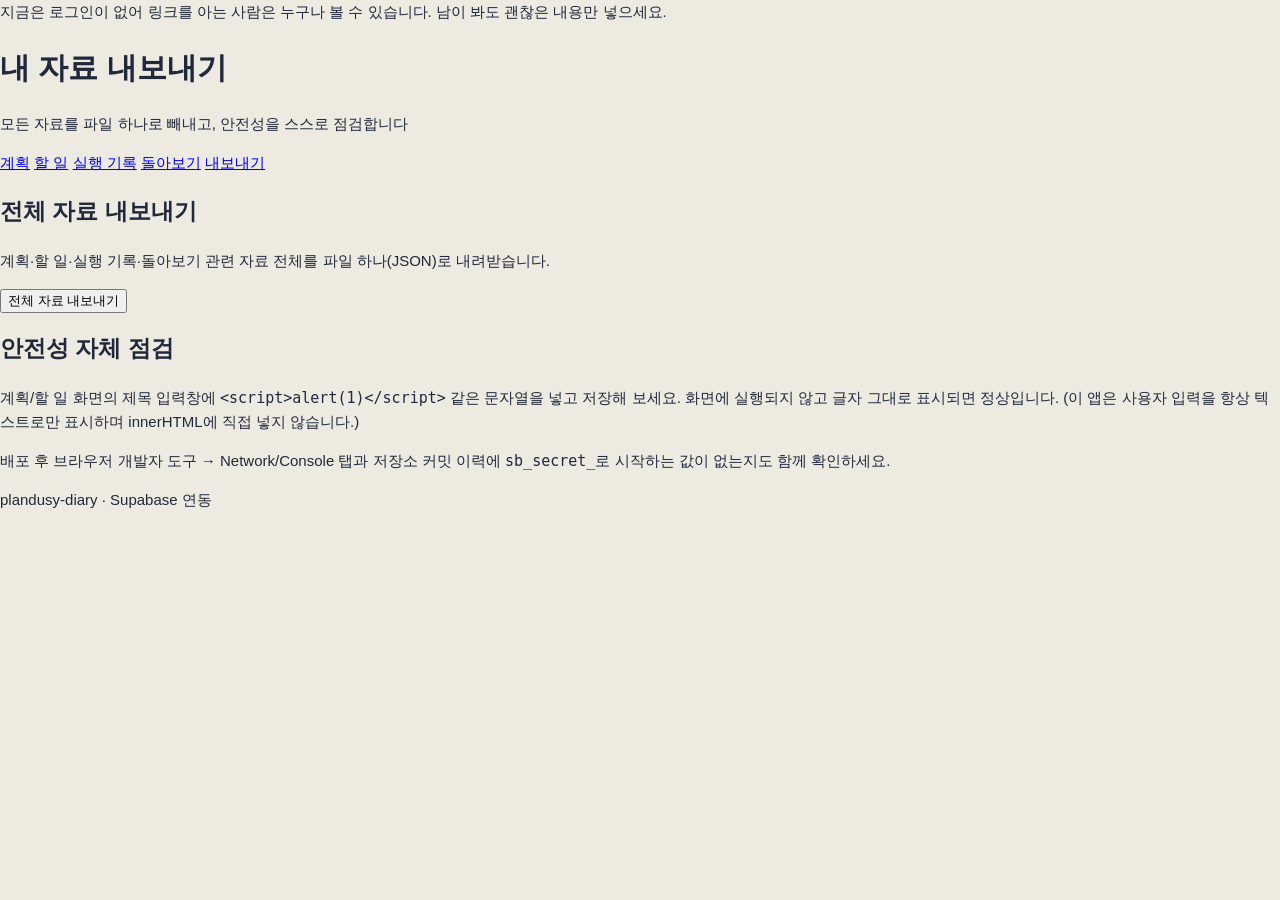
<file: export.html>
<!DOCTYPE html>
<html lang="ko">
<head>
<meta charset="UTF-8" />
<meta name="viewport" content="width=device-width, initial-scale=1.0" />
<title>플랜두씨 다이어리 — 내보내기</title>
<link rel="stylesheet" href="style.css" />
</head>
<body>

<div class="notice-bar">
  지금은 로그인이 없어 링크를 아는 사람은 누구나 볼 수 있습니다. 남이 봐도 괜찮은 내용만 넣으세요.
</div>

<header class="page-head">
  <h1>내 자료 내보내기</h1>
  <p class="sub">모든 자료를 파일 하나로 빼내고, 안전성을 스스로 점검합니다</p>
</header>

<nav class="nav-bar">
  <a href="index.html">계획</a>
  <a href="todos.html">할 일</a>
  <a href="logs.html">실행 기록</a>
  <a href="review.html">돌아보기</a>
  <a href="export.html" class="active">내보내기</a>
</nav>

<main>
  <section class="card" id="section-export">
    <h2>전체 자료 내보내기</h2>
    <p>계획·할 일·실행 기록·돌아보기 관련 자료 전체를 파일 하나(JSON)로 내려받습니다.</p>
    <button type="button" id="export-btn">전체 자료 내보내기</button>
  </section>

  <section class="card" id="section-xss-test">
    <h2>안전성 자체 점검</h2>
    <p>계획/할 일 화면의 제목 입력창에 <code>&lt;script&gt;alert(1)&lt;/script&gt;</code> 같은 문자열을 넣고 저장해 보세요. 화면에 실행되지 않고 글자 그대로 표시되면 정상입니다. (이 앱은 사용자 입력을 항상 텍스트로만 표시하며 innerHTML에 직접 넣지 않습니다.)</p>
    <p>배포 후 브라우저 개발자 도구 → Network/Console 탭과 저장소 커밋 이력에 <code>sb_secret_</code>로 시작하는 값이 없는지도 함께 확인하세요.</p>
  </section>
</main>

<footer class="page-foot">
  <p>plandusy-diary · Supabase 연동</p>
</footer>

<script type="module" src="export.js"></script>
</body>
</html>
</file>
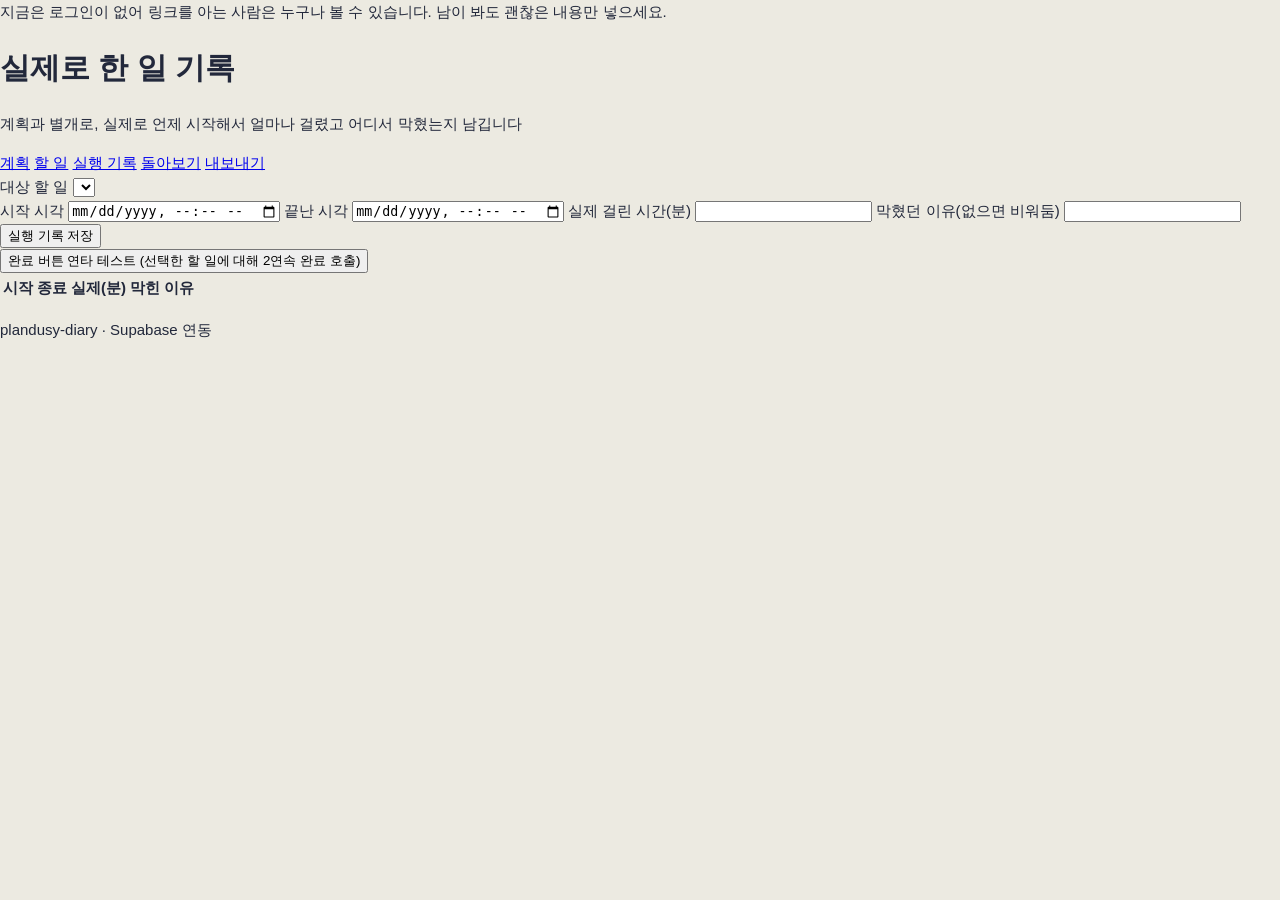
<file: logs.html>
<!DOCTYPE html>
<html lang="ko">
<head>
<meta charset="UTF-8" />
<meta name="viewport" content="width=device-width, initial-scale=1.0" />
<title>플랜두씨 다이어리 — 실행 기록</title>
<link rel="stylesheet" href="style.css" />
</head>
<body>

<div class="notice-bar">
  지금은 로그인이 없어 링크를 아는 사람은 누구나 볼 수 있습니다. 남이 봐도 괜찮은 내용만 넣으세요.
</div>

<header class="page-head">
  <h1>실제로 한 일 기록</h1>
  <p class="sub">계획과 별개로, 실제로 언제 시작해서 얼마나 걸렸고 어디서 막혔는지 남깁니다</p>
</header>

<nav class="nav-bar">
  <a href="index.html">계획</a>
  <a href="todos.html">할 일</a>
  <a href="logs.html" class="active">실행 기록</a>
  <a href="review.html">돌아보기</a>
  <a href="export.html">내보내기</a>
</nav>

<div class="plan-badge" id="plan-badge"></div>

<main>
  <section class="card" id="section-logs">
    <div class="row">
      <label>대상 할 일
        <select id="log-todo-select"></select>
      </label>
    </div>

    <form id="log-form" class="form-grid">
      <label>시작 시각 <input type="datetime-local" id="log-start" required /></label>
      <label>끝난 시각 <input type="datetime-local" id="log-end" required /></label>
      <label>실제 걸린 시간(분) <input type="number" id="log-actual" min="0" required /></label>
      <label>막혔던 이유(없으면 비워둠) <input type="text" id="log-blocker" /></label>
      <div class="form-actions">
        <button type="submit">실행 기록 저장</button>
      </div>
    </form>

    <div class="dedupe-test">
      <button type="button" id="dedupe-test-btn">완료 버튼 연타 테스트 (선택한 할 일에 대해 2연속 완료 호출)</button>
      <span id="dedupe-result"></span>
    </div>

    <table class="log-table" id="log-table">
      <thead><tr><th>시작</th><th>종료</th><th>실제(분)</th><th>막힌 이유</th></tr></thead>
      <tbody id="log-tbody"></tbody>
    </table>
  </section>
</main>

<footer class="page-foot">
  <p>plandusy-diary · Supabase 연동</p>
</footer>

<script type="module" src="logs.js"></script>
</body>
</html>
</file>
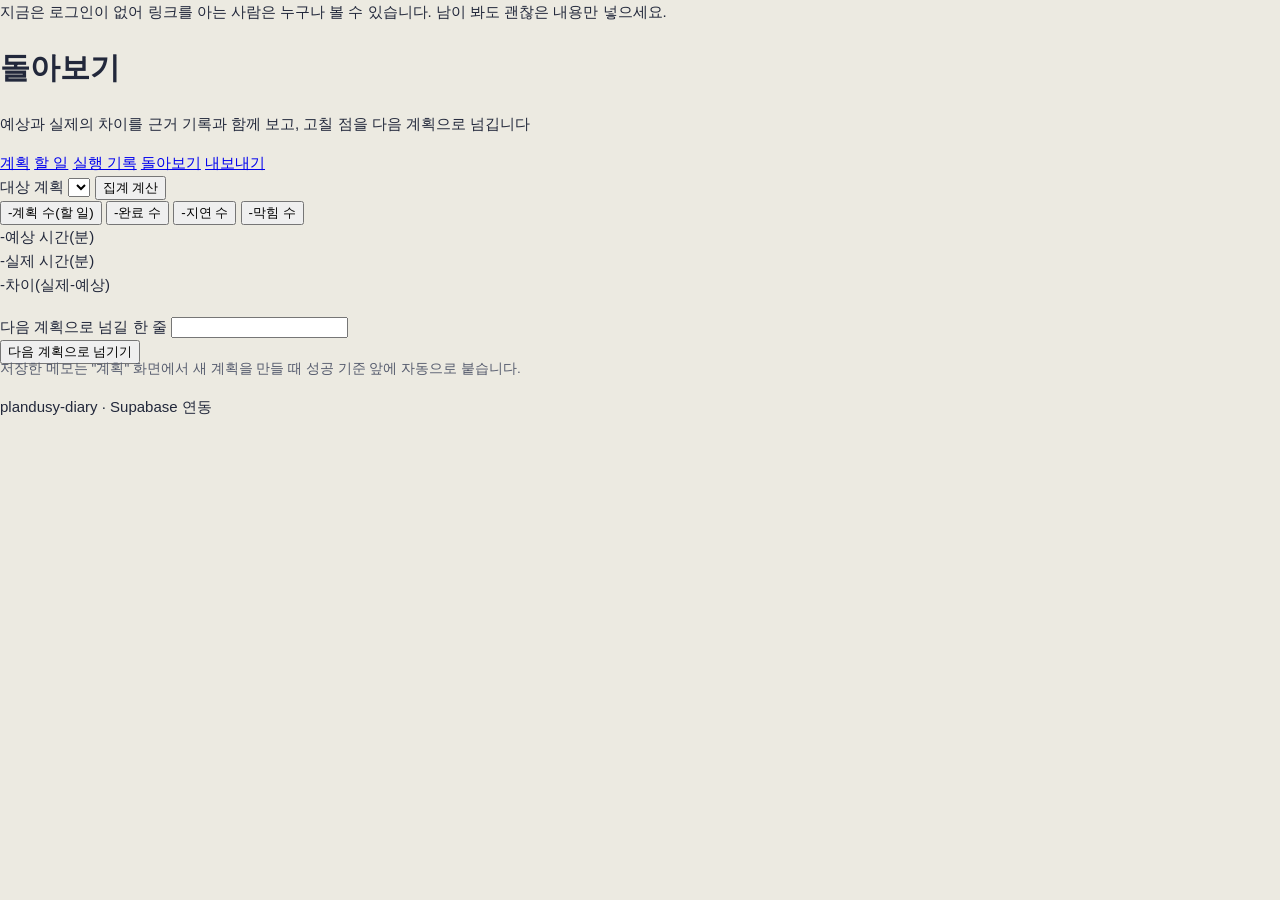
<file: review.html>
<!DOCTYPE html>
<html lang="ko">
<head>
<meta charset="UTF-8" />
<meta name="viewport" content="width=device-width, initial-scale=1.0" />
<title>플랜두씨 다이어리 — 돌아보기</title>
<link rel="stylesheet" href="style.css" />
</head>
<body>

<div class="notice-bar">
  지금은 로그인이 없어 링크를 아는 사람은 누구나 볼 수 있습니다. 남이 봐도 괜찮은 내용만 넣으세요.
</div>

<header class="page-head">
  <h1>돌아보기</h1>
  <p class="sub">예상과 실제의 차이를 근거 기록과 함께 보고, 고칠 점을 다음 계획으로 넘깁니다</p>
</header>

<nav class="nav-bar">
  <a href="index.html">계획</a>
  <a href="todos.html">할 일</a>
  <a href="logs.html">실행 기록</a>
  <a href="review.html" class="active">돌아보기</a>
  <a href="export.html">내보내기</a>
</nav>

<main>
  <section class="card" id="section-review">
    <div class="row">
      <label>대상 계획
        <select id="review-plan-select"></select>
      </label>
      <button type="button" id="review-run-btn">집계 계산</button>
    </div>

    <div class="stat-grid" id="stat-grid">
      <button class="stat" data-key="planned" type="button"><span class="stat-num" id="stat-planned">-</span><span class="stat-label">계획 수(할 일)</span></button>
      <button class="stat" data-key="done" type="button"><span class="stat-num" id="stat-done">-</span><span class="stat-label">완료 수</span></button>
      <button class="stat" data-key="overdue" type="button"><span class="stat-num" id="stat-overdue">-</span><span class="stat-label">지연 수</span></button>
      <button class="stat" data-key="blocked" type="button"><span class="stat-num" id="stat-blocked">-</span><span class="stat-label">막힘 수</span></button>
      <div class="stat static"><span class="stat-num" id="stat-estimated">-</span><span class="stat-label">예상 시간(분)</span></div>
      <div class="stat static"><span class="stat-num" id="stat-actual">-</span><span class="stat-label">실제 시간(분)</span></div>
      <div class="stat static"><span class="stat-num" id="stat-diff">-</span><span class="stat-label">차이(실제-예상)</span></div>
    </div>

    <div id="drilldown" class="drilldown hidden">
      <h3 id="drilldown-title"></h3>
      <ul id="drilldown-list"></ul>
    </div>

    <form id="carryover-form" class="form-grid">
      <label>다음 계획으로 넘길 한 줄 <input type="text" id="carryover-note" required /></label>
      <div class="form-actions"><button type="submit">다음 계획으로 넘기기</button></div>
    </form>
    <p class="hint">저장한 메모는 "계획" 화면에서 새 계획을 만들 때 성공 기준 앞에 자동으로 붙습니다.</p>
  </section>
</main>

<footer class="page-foot">
  <p>plandusy-diary · Supabase 연동</p>
</footer>

<script type="module" src="review.js"></script>
</body>
</html>
</file>
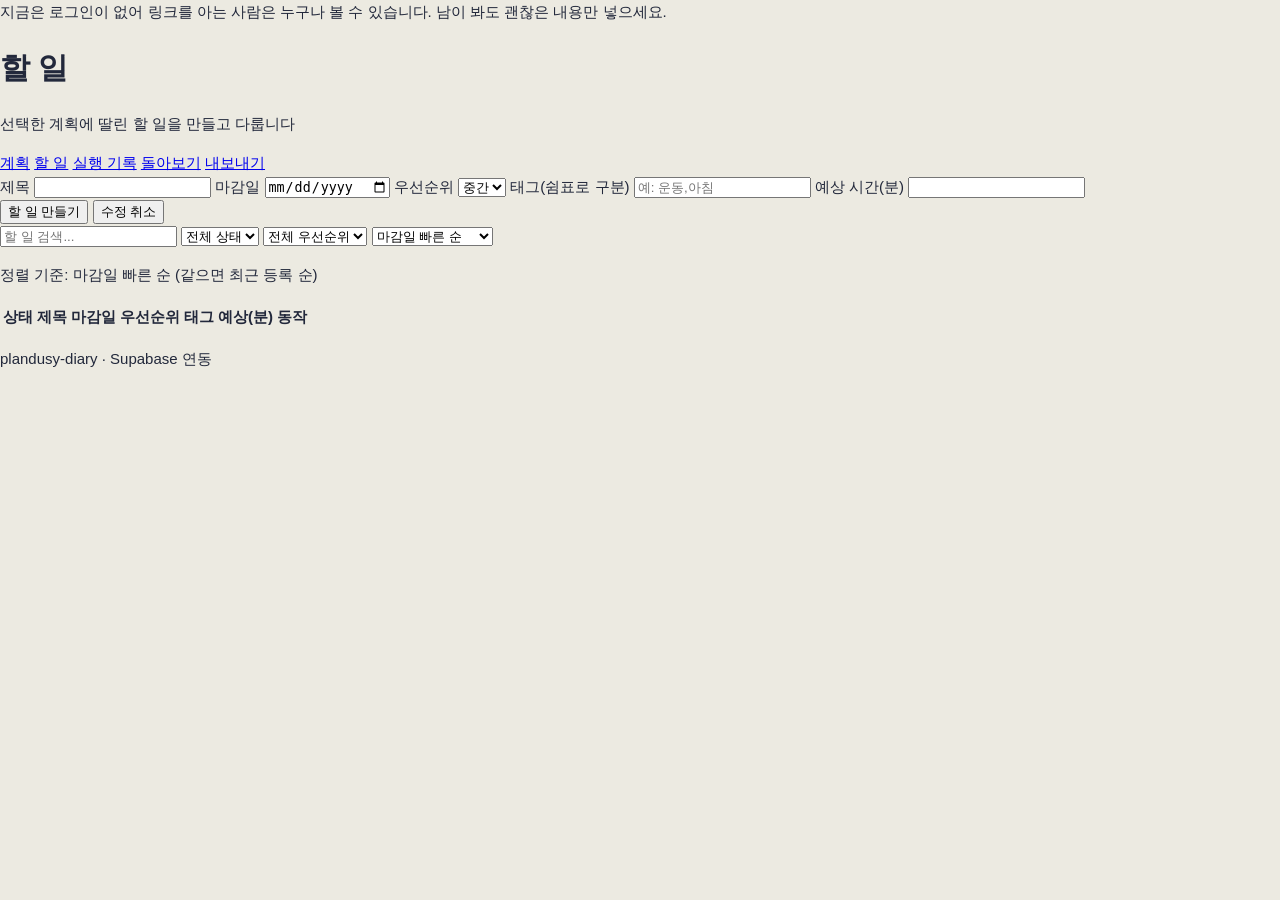
<file: todos.html>
<!DOCTYPE html>
<html lang="ko">
<head>
<meta charset="UTF-8" />
<meta name="viewport" content="width=device-width, initial-scale=1.0" />
<title>플랜두씨 다이어리 — 할 일</title>
<link rel="stylesheet" href="style.css" />
</head>
<body>

<div class="notice-bar">
  지금은 로그인이 없어 링크를 아는 사람은 누구나 볼 수 있습니다. 남이 봐도 괜찮은 내용만 넣으세요.
</div>

<header class="page-head">
  <h1>할 일</h1>
  <p class="sub">선택한 계획에 딸린 할 일을 만들고 다룹니다</p>
</header>

<nav class="nav-bar">
  <a href="index.html">계획</a>
  <a href="todos.html" class="active">할 일</a>
  <a href="logs.html">실행 기록</a>
  <a href="review.html">돌아보기</a>
  <a href="export.html">내보내기</a>
</nav>

<div class="plan-badge" id="plan-badge"></div>

<main>
  <section class="card" id="section-todos">
    <form id="todo-form" class="form-grid">
      <input type="hidden" id="todo-edit-id" />
      <label>제목 <input type="text" id="todo-title" required /></label>
      <label>마감일 <input type="date" id="todo-due" /></label>
      <label>우선순위
        <select id="todo-priority">
          <option value="높음">높음</option>
          <option value="중간" selected>중간</option>
          <option value="낮음">낮음</option>
        </select>
      </label>
      <label>태그(쉼표로 구분) <input type="text" id="todo-tags" placeholder="예: 운동,아침" /></label>
      <label>예상 시간(분) <input type="number" id="todo-estimate" min="0" required /></label>
      <div class="form-actions">
        <button type="submit" id="todo-submit-btn">할 일 만들기</button>
        <button type="button" id="todo-cancel-edit" class="ghost hidden">수정 취소</button>
      </div>
    </form>

    <div class="toolbar">
      <input type="search" id="todo-search" placeholder="할 일 검색..." />
      <select id="todo-filter-status">
        <option value="all">전체 상태</option>
        <option value="active">진행 중</option>
        <option value="done">완료</option>
      </select>
      <select id="todo-filter-priority">
        <option value="all">전체 우선순위</option>
        <option value="높음">높음</option>
        <option value="중간">중간</option>
        <option value="낮음">낮음</option>
      </select>
      <select id="todo-sort">
        <option value="due_date.asc">마감일 빠른 순</option>
        <option value="due_date.desc">마감일 늦은 순</option>
        <option value="priority.custom">우선순위 높은 순</option>
        <option value="created_at.desc">최근 등록 순</option>
      </select>
    </div>
    <p class="sort-note" id="sort-note">정렬 기준: 마감일 빠른 순 (같으면 최근 등록 순)</p>

    <table class="todo-table" id="todo-table">
      <thead>
        <tr>
          <th>상태</th><th>제목</th><th>마감일</th><th>우선순위</th><th>태그</th><th>예상(분)</th><th>동작</th>
        </tr>
      </thead>
      <tbody id="todo-tbody"></tbody>
    </table>
  </section>
</main>

<footer class="page-foot">
  <p>plandusy-diary · Supabase 연동</p>
</footer>

<script type="module" src="todos.js"></script>
</body>
</html>
</file>
<file: style.css>
/* ===== 토큰 =====
   콘셉트: 계획(파랑 잉크) vs 실제(호박색 잉크)가 한 장부 위에 나란히 기록되는 저널.
   Base   #ECEAE1  종이(그레이 톤 크림, 온기만 있는 크림톤은 피함)
   Ink    #22283B  본문/헤더 잉크 네이비
   Plan   #3B5BA5  "계획" 강조색
   Actual #C6752B  "실제" 강조색
   Line   #C9C4B3  장부 괘선
   Danger #A33A2E  경고/삭제
*/

:root{
  --paper: #ECEAE1;
  --paper-raised: #F5F3EC;
  --ink: #22283B;
  --ink-soft: #565C6E;
  --plan: #3B5BA5;
  --actual: #C6752B;
  --line: #C9C4B3;
  --line-soft: #DEDACB;
  --danger: #A33A2E;
  --danger-bg: #F6E4E0;
  --radius: 3px;
  --serif: 'Noto Serif KR', serif;
  --sans: 'PretendardVariable', 'Pretendard', -apple-system, sans-serif;
}

*{ box-sizing: border-box; }

body{
  margin: 0;
  background: var(--paper);
  color: var(--ink);
  font-family: var(--sans);
  font-size: 15px;
  line-height: 1.6;
}

/* ===== 헤더 ===== */
.masthead{
  border-bottom: 2px solid var(--ink);
  padding: 2.25rem 1.5rem 1.5rem;
  background:
    repeating-linear-gradient(
      to bottom,
      transparent 0,
      transparent 34px,
      var(--line-soft) 34px,
      var(--line-soft) 35px
    );
}
.masthead-inner{ max-width: 780px; margin: 0 auto; }
.masthead h1{
  font-family: var(--serif);
  font-weight: 700;
  font-size: 2rem;
  margin: 0 0 0.35rem;
  letter-spacing: -0.01em;
}
.tagline{
  margin: 0;
  color: var(--ink-soft);
  font-size: 0.95rem;
}
.tagline .vs{ color: var(--actual); font-weight: 600; }

/* ===== 탭바 ===== */
.tabbar{
  max-width: 780px;
  margin: 0 auto;
  display: flex;
  gap: 0.25rem;
  padding: 0.9rem 1.5rem 0;
}
.tab-btn{
  font-family: var(--sans);
  font-size: 0.92rem;
  font-weight: 600;
  color: var(--ink-soft);
  background: none;
  border: none;
  border-bottom: 3px solid transparent;
  padding: 0.5rem 0.85rem 0.65rem;
  cursor: pointer;
}
.tab-btn:hover{ color: var(--ink); }
.tab-btn.is-active{
  color: var(--ink);
  border-bottom-color: var(--plan);
}

/* ===== 레이아웃 ===== */
.page{
  max-width: 780px;
  margin: 0 auto;
  padding: 1.75rem 1.5rem 4rem;
}
.tab-panel{ display: none; }
.tab-panel.is-active{ display: block; }

.section-head{
  display: flex;
  align-items: baseline;
  justify-content: space-between;
  gap: 0.75rem;
  margin: 2rem 0 0.75rem;
  border-bottom: 1px solid var(--line);
  padding-bottom: 0.4rem;
}
.section-head h2{
  font-family: var(--serif);
  font-size: 1.05rem;
  font-weight: 500;
  margin: 0;
}
.hint{
  color: var(--ink-soft);
  font-size: 0.85rem;
  margin: -0.35rem 0 0.75rem;
}

.count-pill{
  font-size: 0.75rem;
  font-weight: 600;
  color: var(--plan);
  background: rgba(59,91,165,0.1);
  border-radius: 999px;
  padding: 0.15rem 0.6rem;
}
.count-pill-warn{
  color: var(--actual);
  background: rgba(198,117,43,0.12);
}

/* ===== 폼 ===== */
.record-form{
  display: grid;
  grid-template-columns: repeat(4, 1fr);
  gap: 0.9rem 1rem;
  background: var(--paper-raised);
  border: 1px solid var(--line);
  border-radius: var(--radius);
  padding: 1.25rem;
}
.field{ display: flex; flex-direction: column; gap: 0.3rem; }
.field-wide{ grid-column: span 2; }
.field-full{ grid-column: 1 / -1; }
.field label{
  font-size: 0.78rem;
  font-weight: 600;
  color: var(--ink-soft);
}
.field label .optional{ font-weight: 400; }
.field input, .field select, .field textarea{
  font-family: var(--sans);
  font-size: 0.92rem;
  color: var(--ink);
  background: #fff;
  border: 1px solid var(--line);
  border-radius: var(--radius);
  padding: 0.5rem 0.6rem;
}
.field input:focus, .field select:focus, .field textarea:focus{
  outline: 2px solid var(--plan);
  outline-offset: 1px;
}
.field textarea{ resize: vertical; }

.form-actions{
  flex-direction: row;
  align-items: center;
  gap: 0.75rem;
}
.form-msg{ font-size: 0.85rem; }
.form-msg.is-error{ color: var(--danger); }
.form-msg.is-ok{ color: var(--plan); }

/* ===== 버튼 ===== */
.btn{
  font-family: var(--sans);
  font-weight: 600;
  font-size: 0.88rem;
  border-radius: var(--radius);
  border: 1px solid transparent;
  padding: 0.55rem 1rem;
  cursor: pointer;
}
.btn-small{ padding: 0.4rem 0.75rem; font-size: 0.8rem; }
.btn-primary{ background: var(--ink); color: #fff; }
.btn-primary:hover{ background: #333a52; }
.btn-ghost{ background: transparent; border-color: var(--line); color: var(--ink); }
.btn-ghost:hover{ border-color: var(--ink); }
.btn-danger{ background: var(--danger-bg); color: var(--danger); border-color: var(--danger); }
.btn-danger:hover{ background: var(--danger); color: #fff; }
.is-hidden{ display: none !important; }
.file-label{ position: relative; display: inline-flex; align-items: center; }
.visually-hidden{
  position: absolute; width: 1px; height: 1px; overflow: hidden;
  clip: rect(0,0,0,0); white-space: nowrap;
}

/* ===== 표 ===== */
.table-wrap{ overflow-x: auto; }
.record-table{
  width: 100%;
  border-collapse: collapse;
  font-size: 0.88rem;
}
.record-table th{
  text-align: left;
  font-weight: 600;
  color: var(--ink-soft);
  font-size: 0.76rem;
  border-bottom: 2px solid var(--ink);
  padding: 0.5rem 0.6rem;
  white-space: nowrap;
}
.record-table td{
  border-bottom: 1px solid var(--line-soft);
  padding: 0.55rem 0.6rem;
  vertical-align: top;
}
.record-table tr:hover td{ background: rgba(59,91,165,0.04); }
.empty-row td{
  text-align: center;
  color: var(--ink-soft);
  font-style: italic;
  padding: 1.5rem 0.6rem;
}
.col-actions{ white-space: nowrap; }
.row-actions{ display: flex; gap: 0.4rem; }
.row-actions button{
  background: none;
  border: none;
  font-size: 0.8rem;
  font-weight: 600;
  cursor: pointer;
  padding: 0.15rem 0.35rem;
}
.row-actions .edit-btn{ color: var(--plan); }
.row-actions .delete-btn{ color: var(--danger); }
.tag-chip{
  display: inline-block;
  font-size: 0.72rem;
  font-weight: 600;
  color: var(--actual);
  background: rgba(198,117,43,0.12);
  border-radius: 999px;
  padding: 0.1rem 0.5rem;
}

/* ===== 주간 요약 ===== */
.week-nav{
  display: flex;
  align-items: center;
  gap: 0.75rem;
  margin-bottom: 0.5rem;
}
.week-range{
  font-family: var(--serif);
  font-weight: 500;
  font-size: 1rem;
  flex: 1;
  text-align: center;
}

/* ===== 데이터 관리 ===== */
.status-grid{
  display: grid;
  grid-template-columns: repeat(3, 1fr);
  gap: 0.75rem;
}
.status-card{
  background: var(--paper-raised);
  border: 1px solid var(--line);
  border-radius: var(--radius);
  padding: 0.85rem 1rem;
  display: flex;
  flex-direction: column;
  gap: 0.25rem;
}
.status-label{ font-size: 0.75rem; color: var(--ink-soft); font-weight: 600; }
.status-value{ font-size: 1rem; font-weight: 600; }

.data-actions{ display: flex; flex-wrap: wrap; gap: 0.6rem; align-items: center; }
.data-msg{ margin-top: 0.75rem; font-size: 0.88rem; min-height: 1.2em; }
.data-msg.is-error{ color: var(--danger); }
.data-msg.is-ok{ color: var(--plan); }

/* ===== 푸터 ===== */
.site-footer{
  text-align: center;
  color: var(--ink-soft);
  font-size: 0.8rem;
  padding: 1.5rem;
}

/* ===== 반응형 ===== */
@media (max-width: 640px){
  .record-form{ grid-template-columns: repeat(2, 1fr); }
  .field-wide, .field-full{ grid-column: 1 / -1; }
  .status-grid{ grid-template-columns: 1fr; }
  .masthead h1{ font-size: 1.6rem; }
}

/* 키보드 포커스 가시성 */
a:focus-visible, button:focus-visible, input:focus-visible, select:focus-visible, textarea:focus-visible{
  outline: 2px solid var(--plan);
  outline-offset: 2px;
}

/* 모션 최소화 선호 시 */
@media (prefers-reduced-motion: reduce){
  *{ animation: none !important; transition: none !important; }
}

/* ===== 로그인/가입 화면 ===== */
.auth-screen{
  min-height: 100vh;
  display: flex;
  align-items: center;
  justify-content: center;
  padding: 1.5rem;
  background:
    repeating-linear-gradient(
      to bottom,
      transparent 0,
      transparent 34px,
      var(--line-soft) 34px,
      var(--line-soft) 35px
    );
}
.auth-card{
  width: 100%;
  max-width: 360px;
  background: var(--paper-raised);
  border: 1px solid var(--line);
  border-radius: var(--radius);
  padding: 2rem 1.75rem;
}
.auth-title{
  font-family: var(--serif);
  font-weight: 700;
  font-size: 1.5rem;
  margin: 0 0 0.35rem;
  text-align: center;
}
.auth-tagline{
  text-align: center;
  color: var(--ink-soft);
  font-size: 0.85rem;
  margin: 0 0 1.5rem;
}
.auth-tabs{
  display: flex;
  border-bottom: 1px solid var(--line);
  margin-bottom: 1.25rem;
}
.auth-tab{
  flex: 1;
  background: none;
  border: none;
  border-bottom: 3px solid transparent;
  padding: 0.5rem;
  font-weight: 600;
  font-size: 0.9rem;
  color: var(--ink-soft);
  cursor: pointer;
}
.auth-tab.is-active{ color: var(--ink); border-bottom-color: var(--plan); }
.auth-form{ display: flex; flex-direction: column; gap: 0.9rem; }
.auth-form .field label{ font-size: 0.78rem; font-weight: 600; color: var(--ink-soft); }
.auth-form .field input{
  width: 100%;
  font-family: var(--sans);
  font-size: 0.92rem;
  border: 1px solid var(--line);
  border-radius: var(--radius);
  padding: 0.55rem 0.65rem;
}
.auth-submit{ width: 100%; margin-top: 0.25rem; }
.auth-msg{ font-size: 0.85rem; min-height: 1.2em; margin: 0.5rem 0 0; }
.auth-msg.is-error{ color: var(--danger); }
.auth-msg.is-ok{ color: var(--plan); }

/* ===== 비밀번호 변경 폼 (데이터 관리 탭) ===== */
.password-form{ display: flex; gap: 0.6rem; flex-wrap: wrap; align-items: center; }
.password-form input{
  flex: 1 1 220px;
  font-family: var(--sans);
  font-size: 0.92rem;
  border: 1px solid var(--line);
  border-radius: var(--radius);
  padding: 0.55rem 0.65rem;
}

/* ===== 로그인 후 상단 계정 영역 ===== */
.masthead-top{
  display: flex;
  align-items: flex-start;
  justify-content: space-between;
  gap: 1rem;
  flex-wrap: wrap;
}
.account-box{
  display: flex;
  align-items: center;
  gap: 0.6rem;
  font-size: 0.82rem;
}
.account-email{ font-weight: 600; color: var(--ink); }
.session-expiry{ color: var(--ink-soft); }

/* ===== 규칙 변경 폼 ===== */
.rulechange-form{ margin-top: 0.75rem; }
</file>
